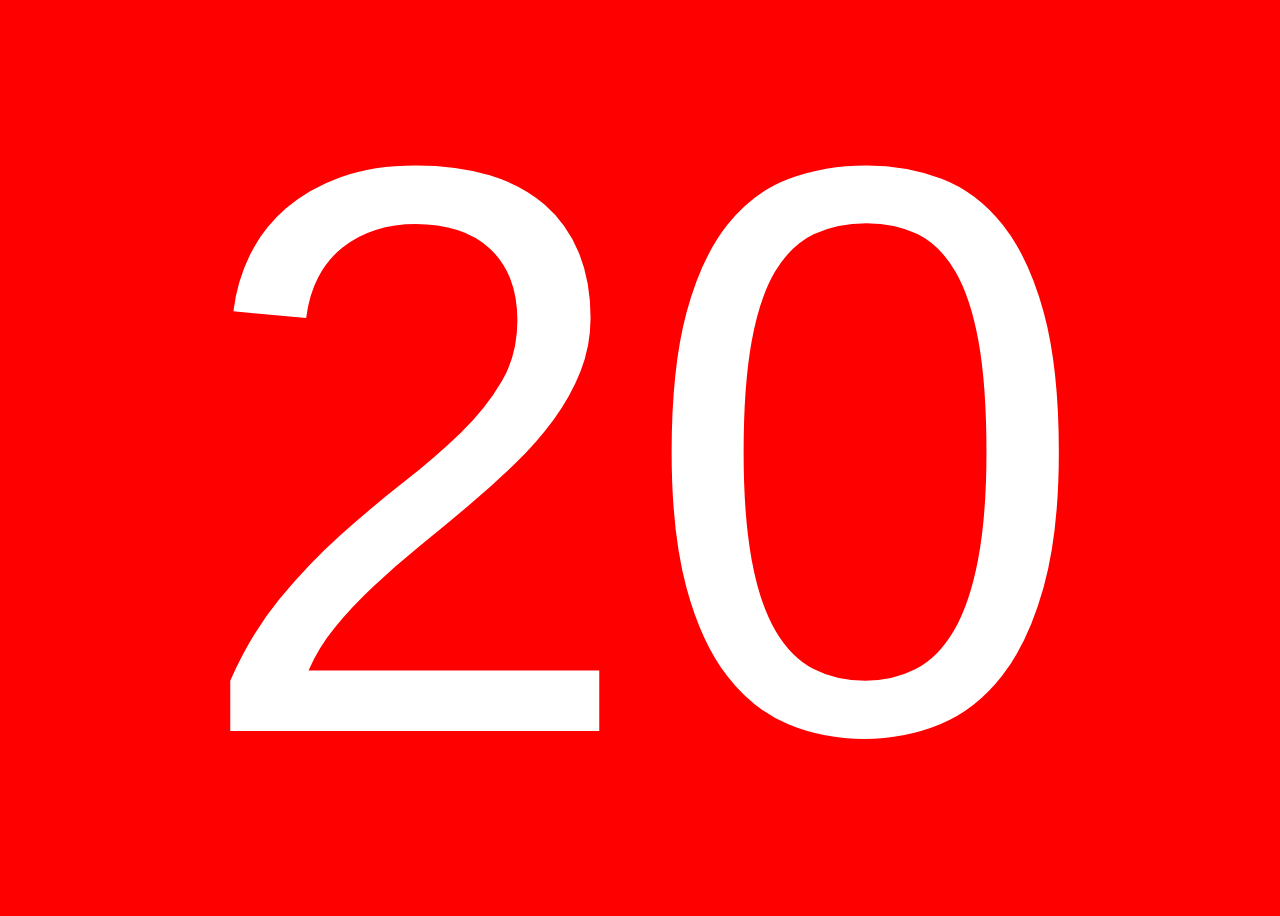
<file: public/entrenador.html>
<!DOCTYPE html>
<html lang="es">
<head>
  <meta charset="UTF-8">
  <meta name="viewport" content="width=device-width, initial-scale=1.0">
  <title>Números aleatorios</title>
  <style>
    body {
      display: flex;
      justify-content: center;
      align-items: center;
      height: 100vh;
      margin: 0;
      font-size: 90vh;
      font-family: Arial, sans-serif;
      color: white;
      transition: background-color 0.5s;
    }
  </style>
</head>
<body>
  <div id="numero"></div>

  <script>
    const numeroEl = document.getElementById("numero");
    const colores = ["red", "green", "blue", "gold"];

    function mostrarNumero() {
      const numero = Math.floor(Math.random() * 20) + 1;
      const color = colores[Math.floor(Math.random() * colores.length)];
      numeroEl.textContent = numero;
      document.body.style.backgroundColor = color;
    }

    // Mostrar de inicio 
    mostrarNumero();
    // Cambiar cada 3 segundos
    setInterval(mostrarNumero, 3000);

    // Prevenir suspensión (Wake Lock API)
    let wakeLock = null;

    async function activarWakeLock() {
      try {
        if ('wakeLock' in navigator) {
          wakeLock = await navigator.wakeLock.request('screen');
          console.log("Wake Lock activado");
          wakeLock.addEventListener("release", () => {
            console.log("Wake Lock liberado");
          });
        } else {
          console.log("Wake Lock API no soportada, usar workaround si necesario.");
        }
      } catch (err) {
        console.error(`${err.name}, ${err.message}`);
      }
    }

    // Activar al cargar
    activarWakeLock();

    // Reintentar si se pierde el foco
    document.addEventListener("visibilitychange", () => {
      if (wakeLock !== null && document.visibilityState === "visible") {
        activarWakeLock();
      }
    });
  </script>
</body>
</html>
</file>
